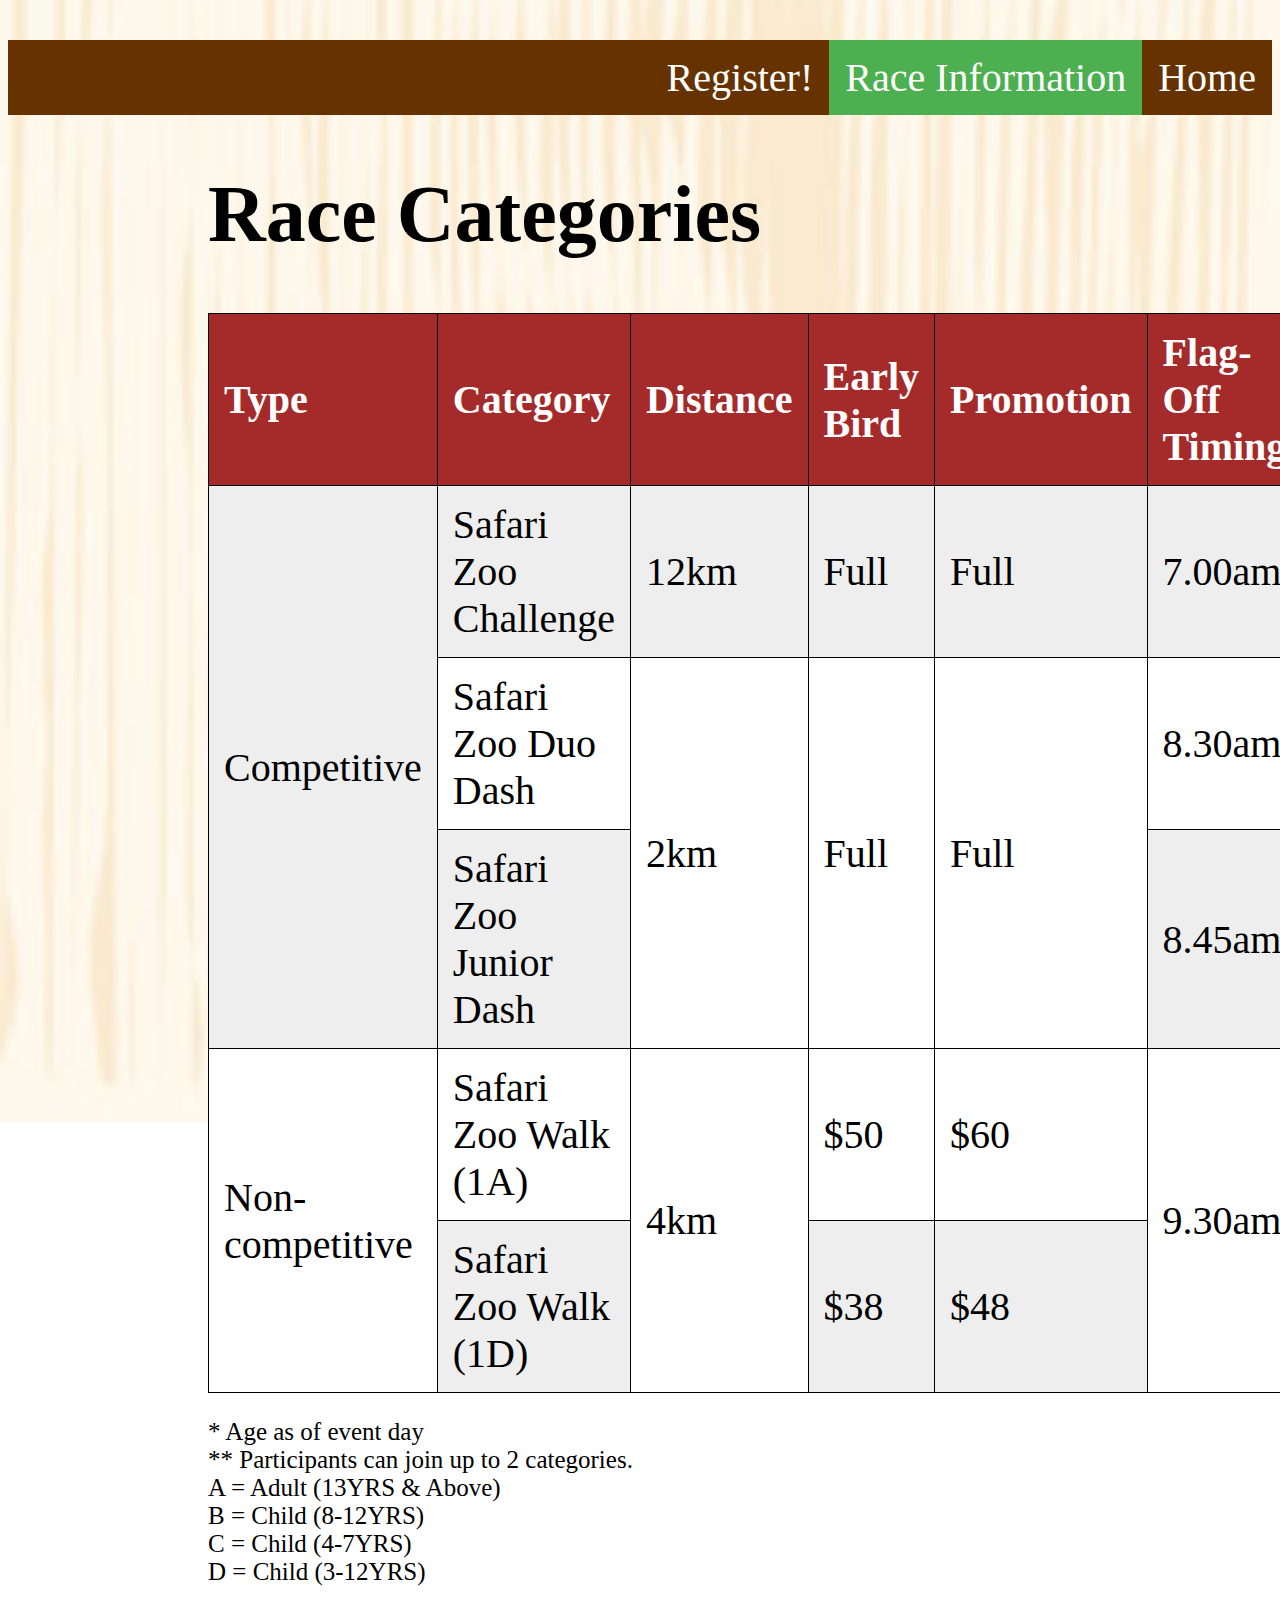
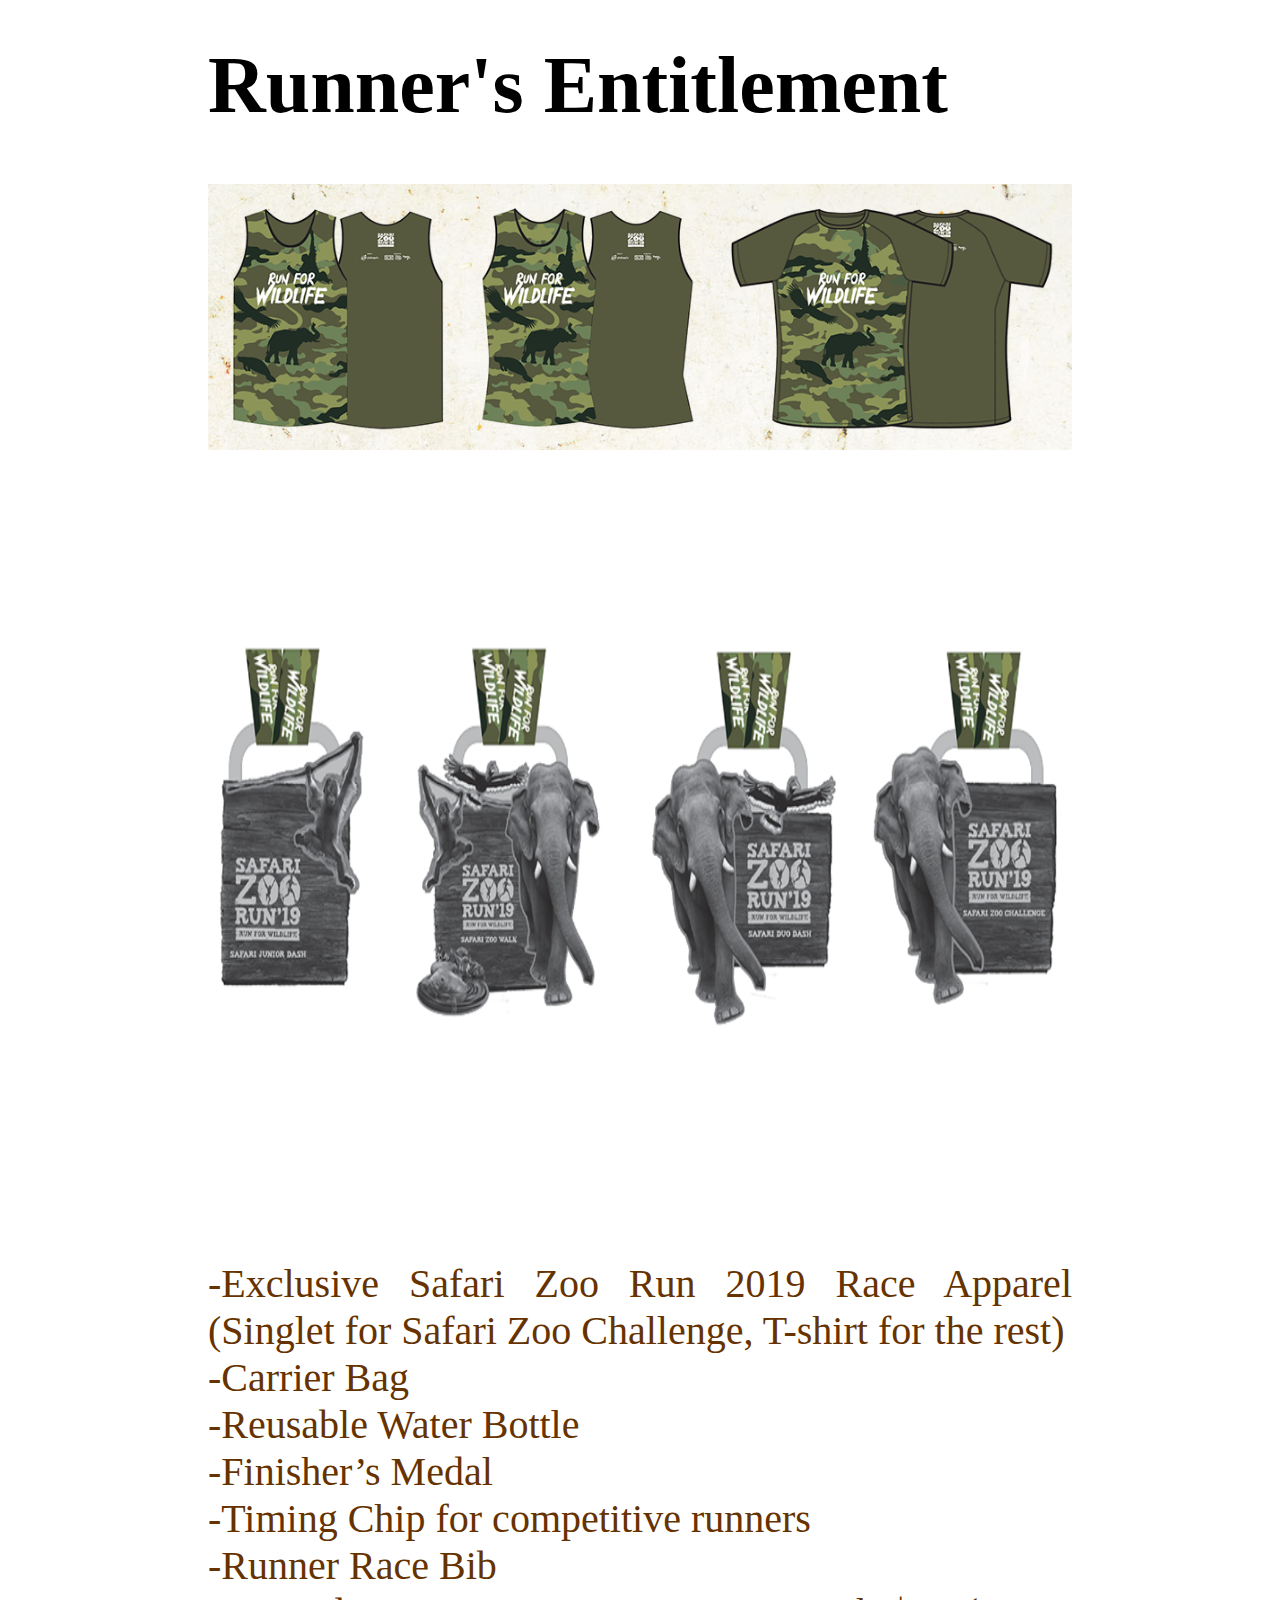
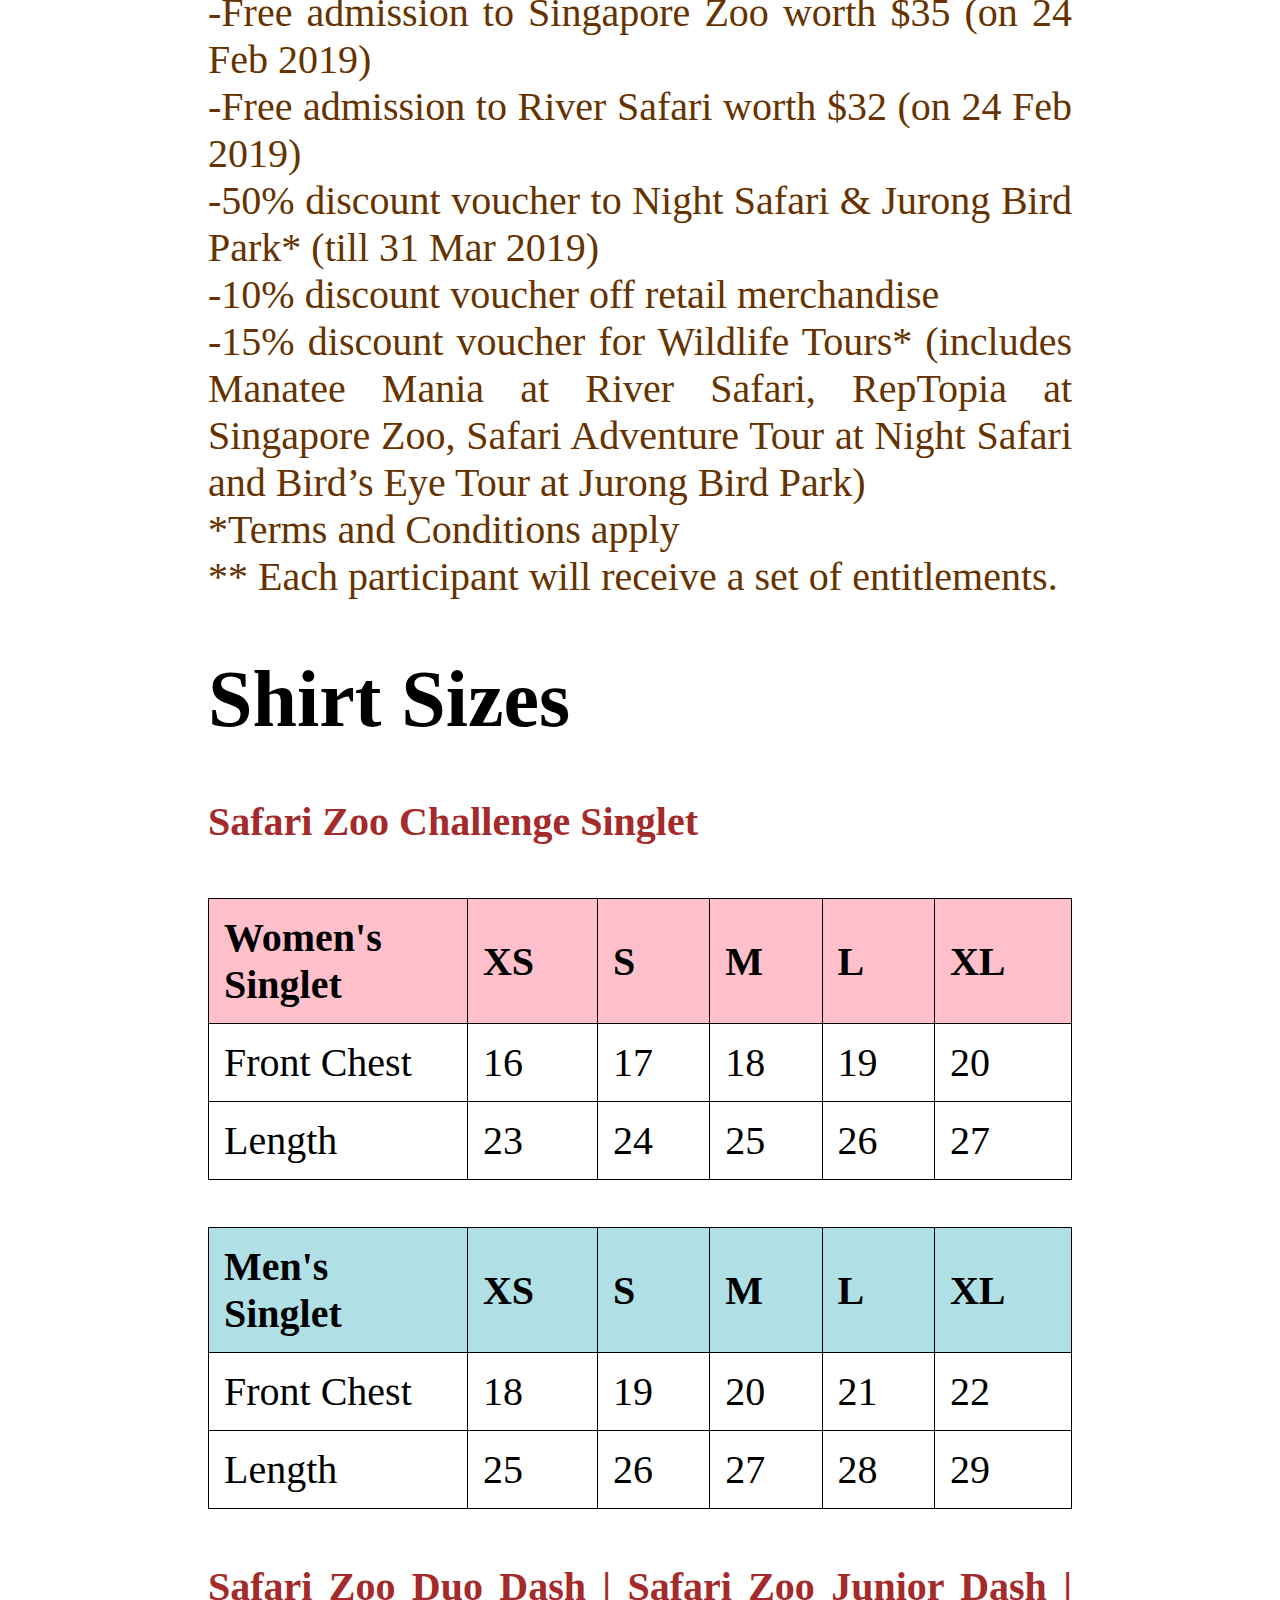
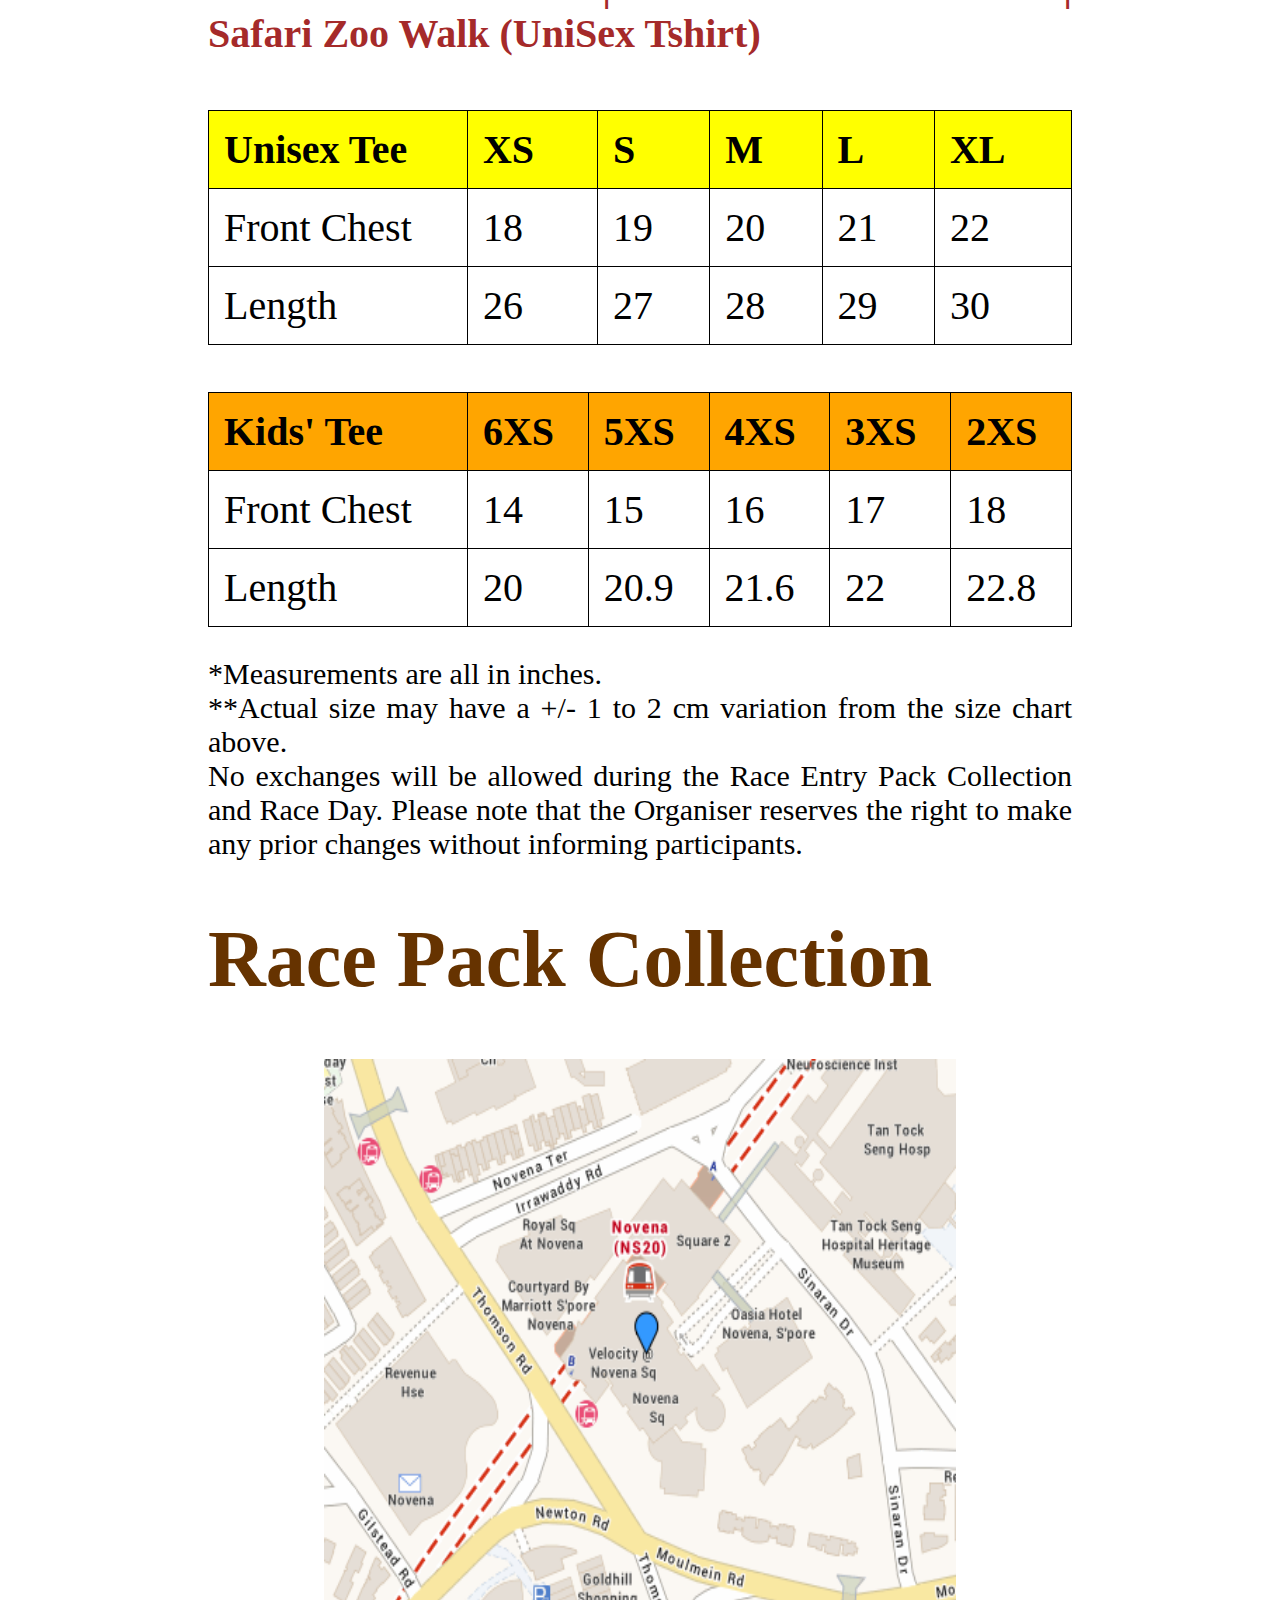
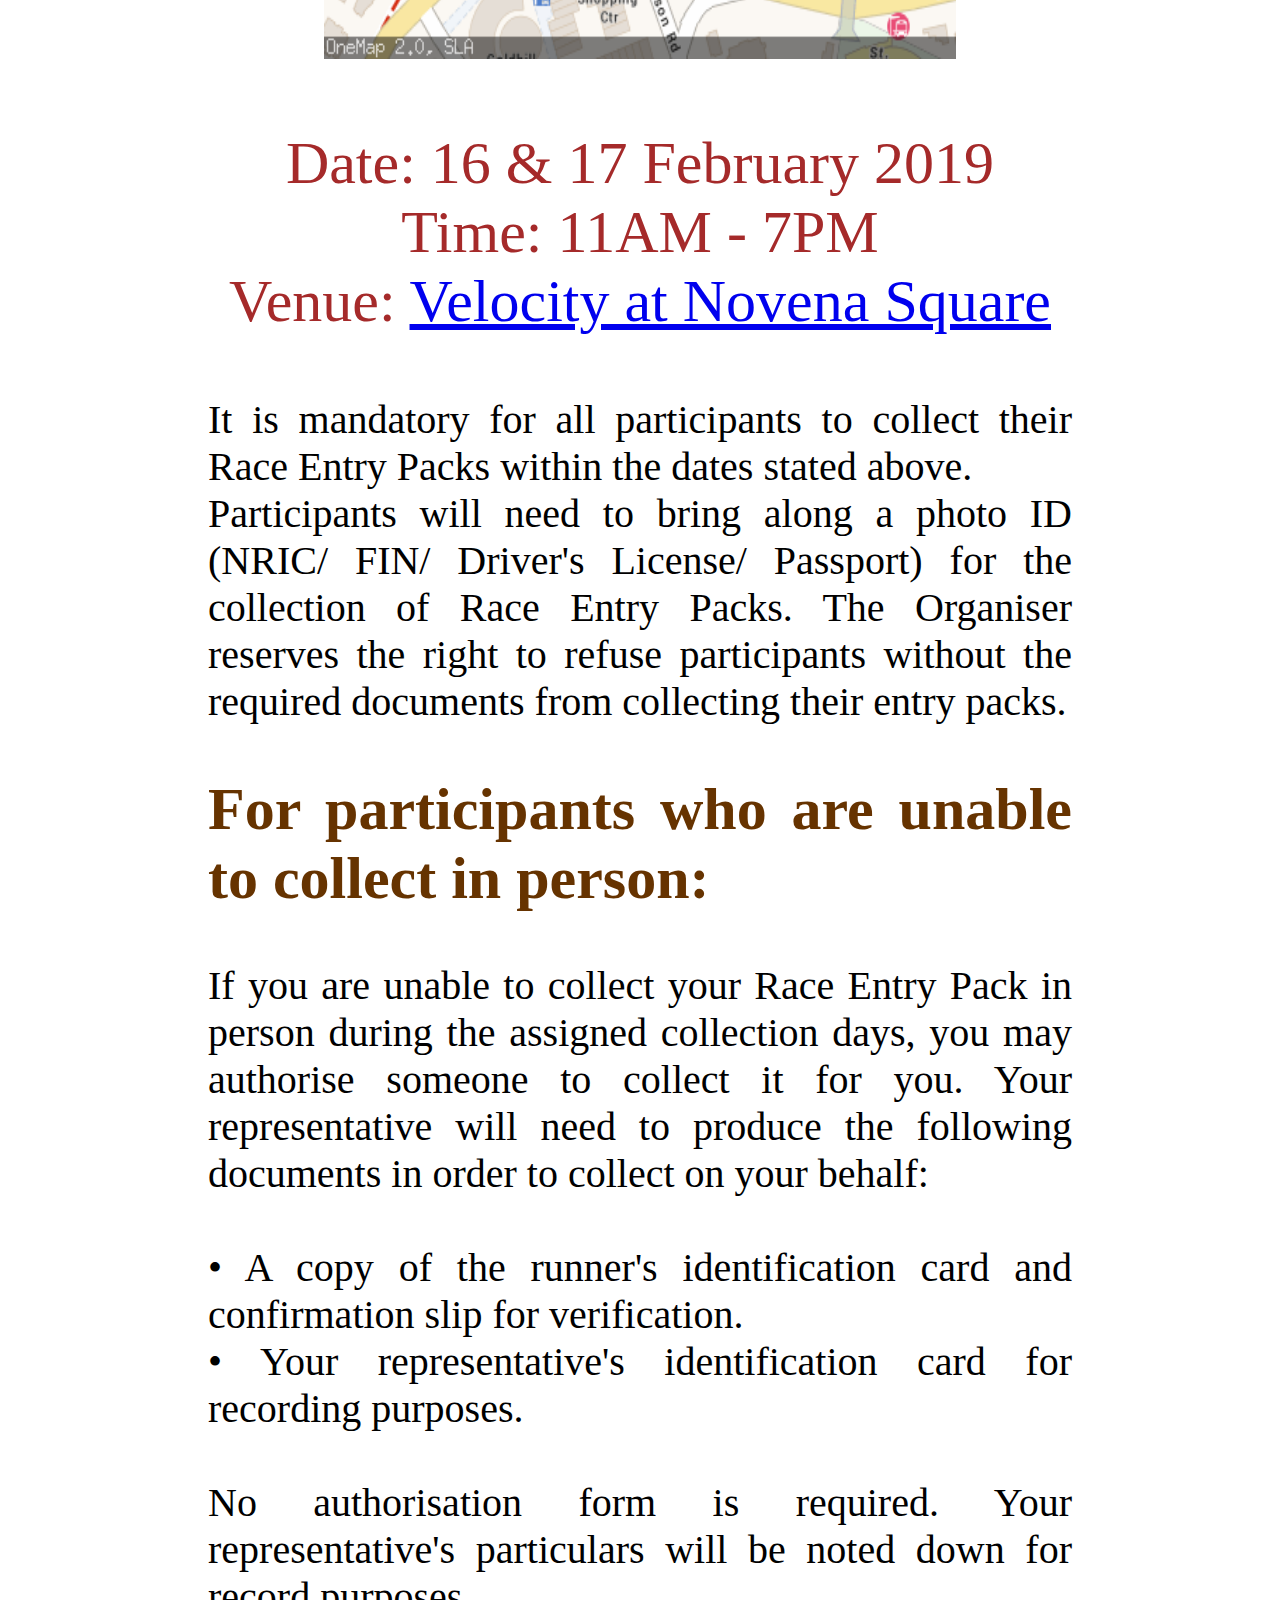
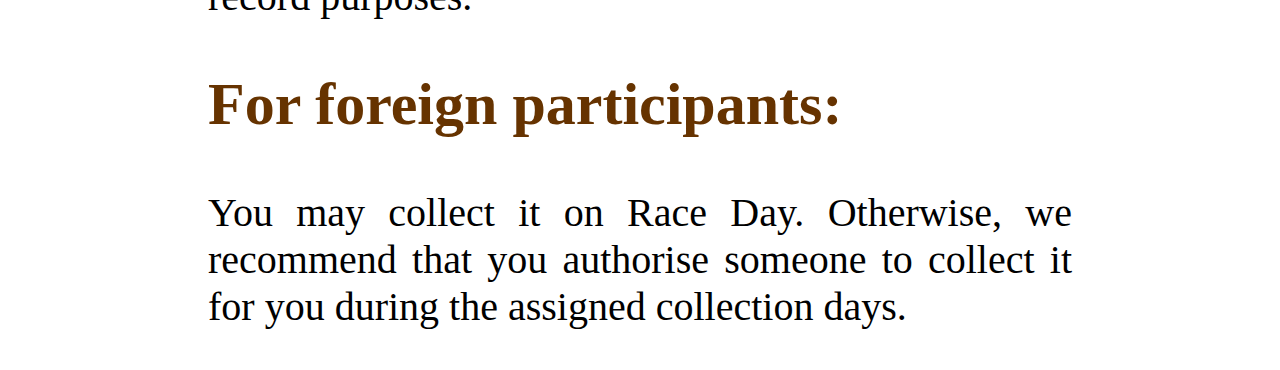
<file: eventinfo.html>
﻿<!DOCTYPE html>
<html>
<head>
  <link rel="stylesheet" href="eventstyle.css">
</head>

<style>

ul {
  list-style-type: none;
  margin: 15;
  padding: 0;
  overflow: hidden;
  background-color: #663300;
}

li {
  float: right;
}

li a {
  display: block;
  color: white;
  text-align: center;
  padding: 14px 16px;
  text-decoration: none;
}

li a:hover:not(.active) {
  background-color: #111;
}

.active {
  background-color: #4CAF50;
}
</style>

<body>

<ul>
  <li><a href="index.html">Home</a></li>
  <li><a class="active" href="eventinfo.html">Race Information</a></li>
  <li><a href="https://register.pinkapple.com.sg/cgi-bin/registration/szr2019/prereg.cgi" target="_blank">Register!</a></li>
</ul>

<div><h1>Race Categories</h1></div>
<div><table id="t01">
  <tr>
    <th>Type</th>
    <th>Category</th>
    <th>Distance</th> 
    <th>Early Bird</th>
    <th>Promotion</th>
    <th>Flag-Off Timing</th>
  </tr>
  <tr>
    <td rowspan="3">Competitive</td>
    <td>Safari Zoo Challenge</td>
    <td>12km</td>
    <td>Full</td>
    <td>Full</td>
    <td>7.00am</td>
  </tr>
  <tr>
    <td>Safari Zoo Duo Dash</td>
    <td rowspan="2">2km</td>
    <td rowspan="2">Full</td>
    <td rowspan="2">Full</td>
    <td>8.30am</td>
  </tr>
  <tr>
    <td>Safari Zoo Junior Dash</td>
    <td>8.45am</td>
  </tr>
  <tr>
    <td rowspan="3">Non-competitive</td>
    <td>Safari Zoo Walk (1A)</td>
    <td rowspan="2">4km</td>
    <td>$50</td>
    <td>$60</td>
    <td rowspan="2">9.30am</td>
  </tr>
  <tr>
    <td>Safari Zoo Walk (1D)</td>
    <td>$38</td>
    <td>$48</td>
  </tr>

</table>
</div>

<div>
<p style="font-size:25px">
* Age as of event day<br>
** Participants can join up to 2 categories.<br>
A = Adult (13YRS & Above)<br>
B = Child (8-12YRS)<br>
C = Child (4-7YRS)<br>
D = Child (3-12YRS)<br>
</p>

<h1>Runner's Entitlement</h1>
<img src="Shirts.png" alt="Run For Wildlife Singlet and T-shirt" width="100%" height:"300px">
<img src="Medals.jpg" alt="Run For Wildlife Medals" width="100%" height="750px">

<p style="color:#663300">-Exclusive Safari Zoo Run 2019 Race Apparel (Singlet for Safari Zoo Challenge, T-shirt for the rest)<br>
-Carrier Bag<br>
-Reusable Water Bottle<br>
-Finisher’s Medal<br>
-Timing Chip for competitive runners<br>
-Runner Race Bib<br>
-Free admission to Singapore Zoo worth $35 (on 24 Feb 2019)<br>
-Free admission to River Safari worth $32 (on 24 Feb 2019)<br>
-50% discount voucher to Night Safari & Jurong Bird Park* (till 31 Mar 2019)<br>
-10% discount voucher off retail merchandise<br>
-15% discount voucher for Wildlife Tours*
(includes Manatee Mania at River Safari, RepTopia at Singapore Zoo, Safari Adventure Tour at Night Safari and Bird’s Eye Tour at Jurong Bird Park)<br>

*Terms and Conditions apply<br>
** Each participant will receive a set of entitlements.</p>


<h1>Shirt Sizes</h1>
<h4 style="color: brown">Safari Zoo Challenge Singlet</h4>

<table id="t02">
  <tr>
    <th width="30%">Women's Singlet</th>
    <th>XS</th>
    <th>S</th>
    <th>M</th>
    <th>L</th>
    <th>XL</th>
  </tr>
  <tr>
    <td>Front Chest</td>
    <td>16</td>
    <td>17</td>
    <td>18</td>
    <td>19</td>
    <td>20</td>
   </tr>
   <tr>
    <td>Length</td>
    <td>23</td>
    <td>24</td>
    <td>25</td>
    <td>26</td>
    <td>27</td>
   </tr>
</table>
<br>
<table id="t03">
  <tr>
    <th width="30%">Men's Singlet</th>
    <th>XS</th>
    <th>S</th>
    <th>M</th>
    <th>L</th>
    <th>XL</th>
  </tr>
  <tr>
    <td>Front Chest</td>
    <td>18</td>
    <td>19</td>
    <td>20</td>
    <td>21</td>
    <td>22</td>
   </tr>
   <tr>
    <td>Length</td>
    <td>25</td>
    <td>26</td>
    <td>27</td>
    <td>28</td>
    <td>29</td>
   </tr>
</table>

<h4 style="color:brown;">Safari Zoo Duo Dash | Safari Zoo Junior Dash | Safari Zoo Walk (UniSex Tshirt)</h4>
  <table id="t04">
  <tr>
    <th width="30%">Unisex Tee</th>
    <th>XS</th>
    <th>S</th>
    <th>M</th>
    <th>L</th>
    <th>XL</th>
  </tr>
  <tr>
    <td>Front Chest</td>
    <td>18</td>
    <td>19</td>
    <td>20</td>
    <td>21</td>
    <td>22</td>
   </tr>
   <tr>
    <td>Length</td>
    <td>26</td>
    <td>27</td>
    <td>28</td>
    <td>29</td>
    <td>30</td>
   </tr>
</table>     
<br>
<table id="t05">
  <tr>
    <th width="30%">Kids' Tee</th>
    <th>6XS</th>
    <th>5XS</th>
    <th>4XS</th>
    <th>3XS</th>
    <th>2XS</th>
  </tr>
  <tr>
    <td>Front Chest</td>
    <td>14</td>
    <td>15</td>
    <td>16</td>
    <td>17</td>
    <td>18</td>
   </tr>
   <tr>
    <td>Length</td>
    <td>20</td>
    <td>20.9</td>
    <td>21.6</td>
    <td>22</td>
    <td>22.8</td>
   </tr>
</table>

<p style="font-size:30px">
*Measurements are all in inches.<br>
**Actual size may have a +/- 1 to 2 cm variation from the size chart above.<br>
No exchanges will be allowed during the Race Entry Pack Collection and Race Day. Please note that the Organiser reserves the right to make any prior changes without informing participants.<br>

<h1 style="color:#663300">Race Pack Collection</h1></div>
<center><img src="Velocity.png" width="50%" height="600px"><center>
<p style="font-size:60px;color:brown;">
Date: 16 & 17 February 2019 <br>
Time: 11AM - 7PM <br>
Venue: <a href="https://www.google.com/maps/place/Velocity/@1.3199153,103.8417569,17z/data=!3m2!4b1!5s0x31da19e77dafec31:0xcc5efc5cc353b2d0!4m5!3m4!1s0x31da19e7705afe3b:0x6ae8bff56f633b31!8m2!3d1.3199153!4d103.8439456">Velocity at Novena Square</a></p>

<div>
<p>It is mandatory for all participants to collect their Race Entry Packs within the dates stated above.<br>
Participants will need to bring along a photo ID (NRIC/ FIN/ Driver's License/ Passport) for the collection 
of Race Entry Packs. The Organiser reserves the right to refuse participants without the required documents 
from collecting their entry packs.</p>

<h2 style="color:#663300">For participants who are unable to collect in person:</h2>
<p>If you are unable to collect your Race Entry Pack in person during the assigned collection days, you may authorise someone to collect it for you. 
Your representative will need to produce the following documents in order to collect on your behalf:<br><br>
• A copy of the runner's identification card and confirmation slip for verification.<br>
• Your representative's identification card for recording purposes.<br><br>
No authorisation form is required. Your representative's particulars will be noted down for record purposes.</p>

<h2 style="color:#663300">For foreign participants:</h2>
<p>You may collect it on Race Day. Otherwise, we recommend that you authorise someone to collect it for you during the assigned collection days.</p>

</div>
</body>
</html>
</file>
<file: eventstyle.css>
﻿body { 
  background: url(background.jpg) no-repeat center center fixed; 
  -webkit-background-size: cover;
  -moz-background-size: cover;
  -o-background-size: cover;
  background-size: cover;
  font-family: 'Calibri'; font-size: 40px; font-color:#663300;
  
}

div {
  margin-left: 200px;
  margin-right:200px;
  text-align: justify;
}

table {
  width:100%;
}
table, th, td {
  border: 1px solid black;
  border-collapse: collapse;
}
th, td {
  padding: 15px;
  text-align: left;
}
table#t01 tr:nth-child(even) {
  background-color: #eee;
}
table#t01 tr:nth-child(odd) {
 background-color: #fff;
}
table#t01 th {
  background-color: brown;
  color: white;
}
table#t02 th {
  background-color: Pink;
}
table#t03 th {
  background-color: Powderblue;
}
table#t04 th {
  background-color: Yellow;
}
table#t05 th {
  background-color: Orange;
}
</file>
